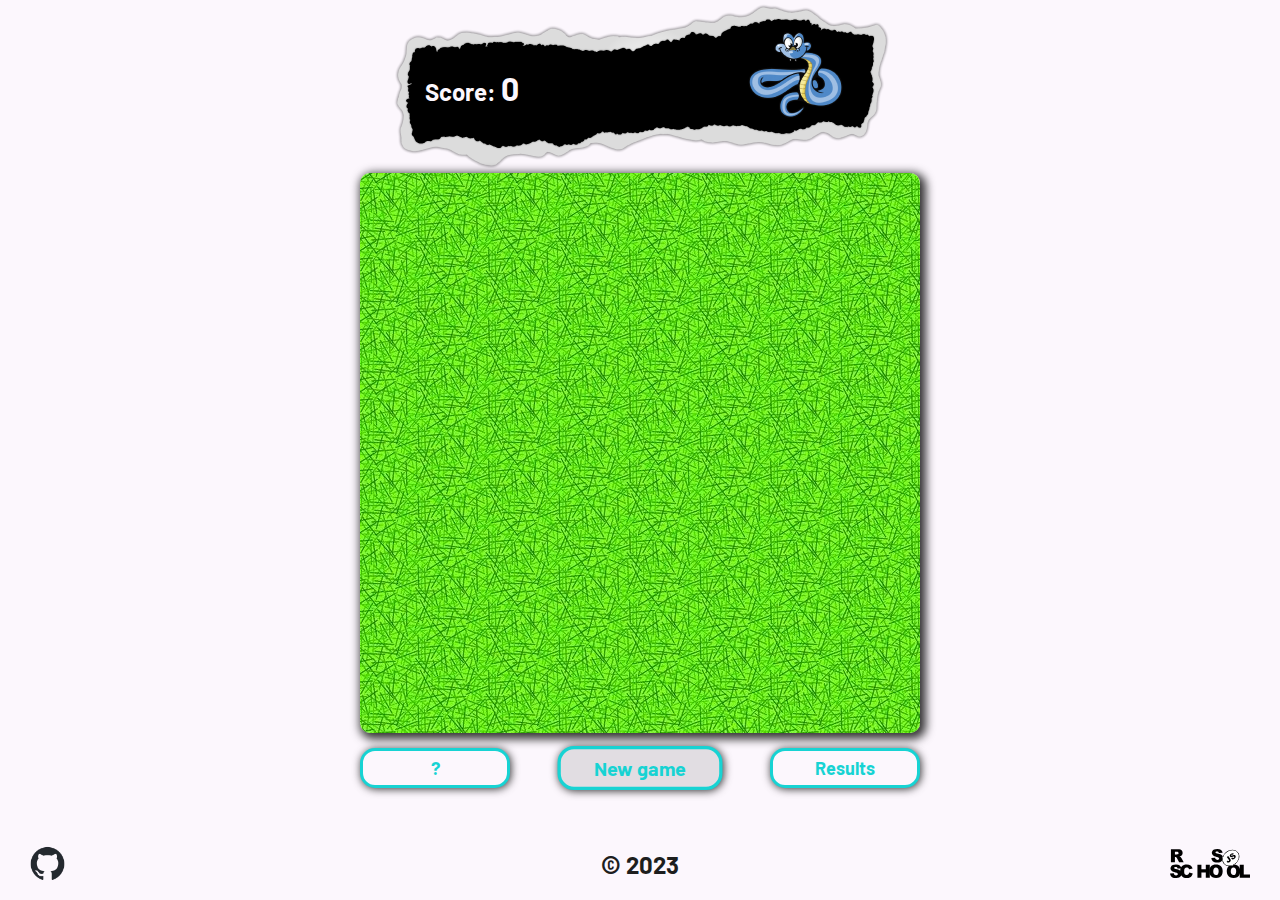
<file: random-game/index.html>
<!DOCTYPE html>
<html lang="en">

<head>
    <meta charset="UTF-8">
    <meta name="viewport" content="width=device-width, initial-scale=1.0">
    <title>Snake Game</title>
    <link rel="icon" type="image/png" sizes="32x32" href="assets/img/snake_game_32.png">
    <link rel="icon" type="image/png" sizes="16x16" href="assets/img/snake_game_16.png">
    <link rel="stylesheet" href="./css/normalize.css">
    <link rel="stylesheet" href="./css/style.css">
    <link rel="preconnect" href="https://fonts.googleapis.com">
    <link rel="preconnect" href="https://fonts.gstatic.com" crossorigin>
    <link href="https://fonts.googleapis.com/css2?family=Barlow&display=swap" rel="stylesheet">
</head>

<body>
    <div class="body_container">
        <main class="main">
            <div class="score_plate">
                <div class="score_name">
                    <div class="score_text">
                        <h2>Score: <span class="score">0</span></h2>
                    </div>
                    <div class="name_text">
                        <h2><span class="player_name"></span></h2>
                    </div>
                </div>
            </div>
            <canvas id="canvas" width="560" height="560">
            </canvas>
            <div class="buttons">
                <button class="button" id="help">?</button>
                <button class="button" id="new_game" autofocus>New game</button>
                <button class="button" id="results">Results</button>
            </div>
        </main>

        <footer class="footer_context">
            <div>
                <a href="https://github.com/svetsitkh" target="_blank">
                    <img src="./assets/img/github-mark.png" alt="GitHub" class="github_logo">
                </a>
            </div>
            <h2>© 2023</h2>
            <div>
                <a href="https://rs.school/js-stage0/" target="_blank">
                    <img src="./assets/img/rs_school_js.svg" alt="RS school logo" class="rss_logo">
                </a>
            </div>
        </footer>
    </div>

    <div class="container_on_top display_none" id="new_player_name_cnt">
        <div class="enter_player_name">
            <span class="close_btn close_new_player_cnt"></span>
            <h2 class="text">Enter your name:</h2>
            <input class="player_name_input" type="text" autofocus maxlength="18">
            <button class="button" id="btn_new_name">Ok</button>
        </div>
    </div>

    <div class="container_on_top display_none" id="results_cnt">
        <div class="display_results">
            <span class="close_btn close_results_cnt"></span>
            <h2 class="text">Results:</h2>
            <div class="results_lines"></div>
        </div>
    </div>

    <div class="container_on_top display_none" id="help_cnt">
        <div class="display_help">
            <span class="close_btn close_help_cnt"></span>
            <h2 class="text">How to play</h2>
            <p>Use arrows to move</p>
            <p>Use the space bar to pause/resume the game</p>
        </div>
    </div>

    <script src="./script.js"></script>
</body>

</html>
</file>
<file: random-game/css/style.css>
html {
    scroll-behavior: smooth;
}

body {
    box-sizing: border-box;
    font-family: "Barlow", sans-serif;
    font-size: 16px;
    background-color: #fcf7fd;;
}

.body_container {
    display: flex;
    flex-direction: column;
    justify-content: space-between;
    min-height: 100vh;
    max-width: 1280px;
    margin: 0 auto;
}

.main {
    display: flex;
    flex-direction: column;
    gap: 5px;
    justify-content: flex-start;
    align-items: center;
    min-height: 760px;
}

.score_plate {
    height: 168px;
    width: 520px;
    background-image: url('../assets/img/plate.png');
    background-repeat: no-repeat;
}

.score_name {
    width: 320px;
    position: relative;
    top: 50px;
    left: 45px;
    display: flex;
    justify-content: space-between;
    gap: 5px;
    align-items: center;
}

.score_text {
    width: 120px;
    flex-shrink: 0;
    color: #fcf7fd;
}

.score {
    font-size: 32px;
    color: #fcf7fd;
}

.name_text {
    flex-grow: 1;
    color: #17d3d3;
    font-weight: bold;
}

#canvas {
    display: block;
    border-radius: 10px;
    box-shadow: 3px 3px 10px 3px rgba(0, 0, 0, 0.8);
}

.buttons {
    width: 560px;
    display: flex;
    justify-content: space-between;
}

.button {
    width: 150px;
    height: 40px;
    background-color: #fcf7fd;
    border: 3px solid #17d3d3;
    border-radius: 15px;
    margin-top: 10px;
    box-shadow: 1px 1px 8px rgba(0, 0, 0, 0.8);
    font-size: large;
    font-weight: bold;
    color:#17d3d3;
}
.button:hover, .button:focus {
    cursor: pointer;
    font-weight: bold;
    background-color: #e1dde2;
    transform: scale(1.1);
    transition: 0.3s;
}

.button:focus {
    outline: none;
}

.footer_context {
    margin: 0 auto;
    height: 70px;
    width: 100%;
    display: flex;
    justify-content: space-between;
    align-items: center;
    color: #1d1e1e;
}

.github_logo {
    width: 35px;
    margin: 15px 55px 15px 30px;
}

.rss_logo {
    width: 80px;
    margin: 15px 30px 15px 10px;
}

.github_logo:hover, .rss_logo:hover {
    transform: scale(1.2);
    transition: 0.6s;
}

.container_on_top {
    display: flex;
    justify-content: center;
    align-items: center;
    width: 100%;
    height: 100%;
    background-color: rgba(0, 0, 0, 0.5);
    position: absolute;
    top: 0;
    left: 0;
    z-index: 2;
}

.display_none {
    display: none;
}

.display_help {
    width: 31vw;
    padding-bottom: 20px;
    background-color: #fcf7fd;
    border-radius: 10px;
    display: flex;
    flex-direction: column;
    align-items: center;
    font-size: 20px;
}

.enter_player_name {
    width: 31vw;
    padding-bottom: 20px;
    background-color: #fcf7fd;
    border-radius: 10px;
    display: flex;
    flex-direction: column;
    align-items: center;
    font-size: 28px;
}

.text {
    margin: 10px 0;
}

.player_name_input {
    width: 26vw;
    height: 5vh;
    margin: 10px 0;
    border: 3px solid #646065;
    border-radius: 10px;
    background-color: #b5aeb7;
    color: #148383;
    font-size: 36px;
    font-weight: bold;
}

.close_btn {
    background-image: url('../assets/img/cross.svg');
    width: 20px;
    height: 20px;
    position: relative;
    top: 5px;
    left: 14vw;
}

.close_btn:hover {
    cursor: pointer;
    transform: scale(1.2);
    transition: 0.3s;
}

.display_results {
    width: 31vw;
    min-height: 30%;
    padding-bottom: 20px;
    background-color: #fcf7fd;
    border-radius: 10px;
    display: flex;
    flex-direction: column;
    align-items: center;
    font-size: 20px;
}

.results_lines {
    width: 26vw;
    max-height: 800px;
    display: flex;
    flex-direction: column;
    gap: 5px;
    overflow-x: hidden;
}

.result_wrapper {
    display: flex;
    justify-content: space-between;
}
</file>
